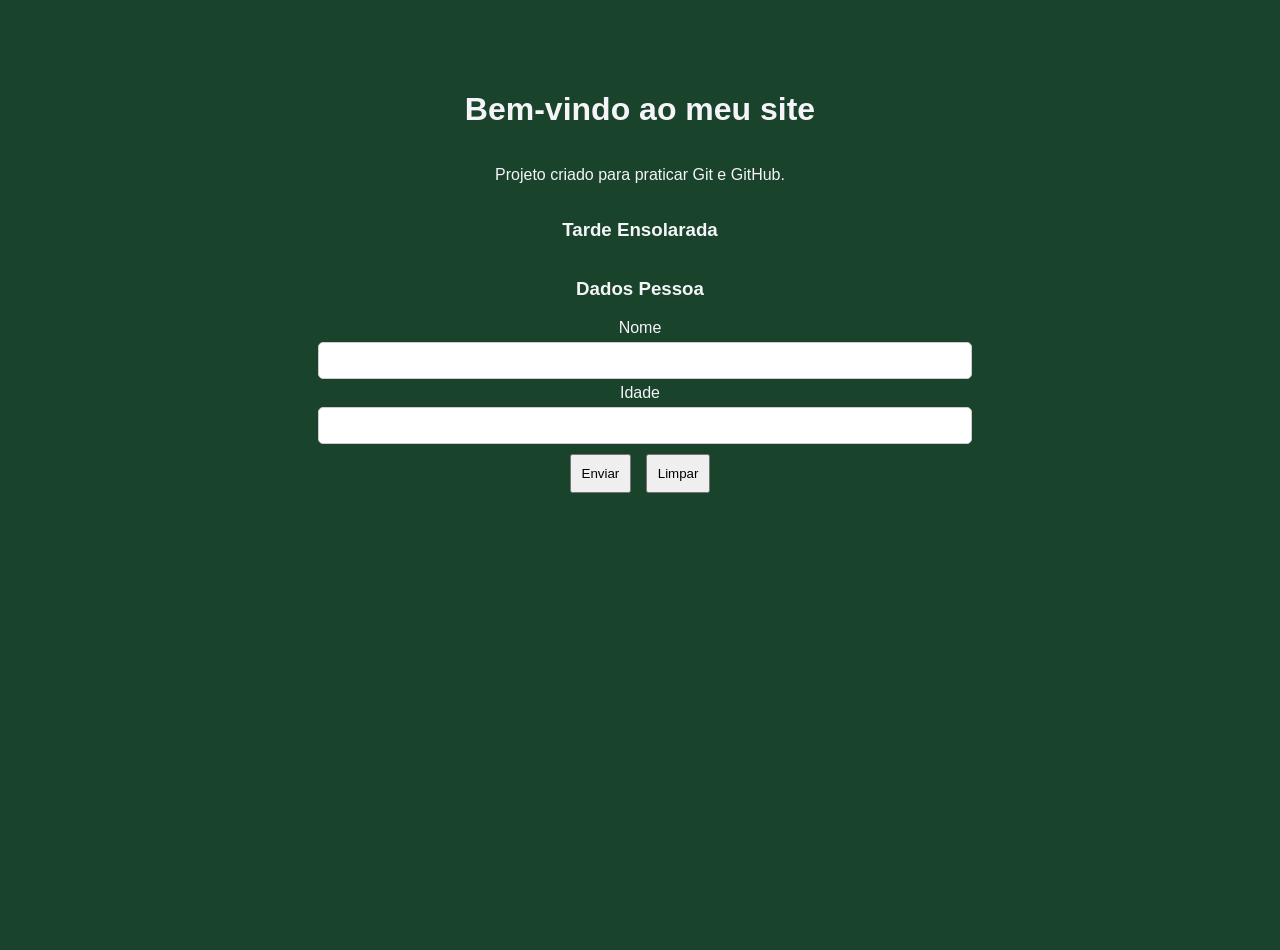
<file: index.html>
<!DOCTYPE html>
<html lang="pt-br">

<head>
    <meta charset="UTF-8">
    <meta name="viewport" content="width=device-width, initial-scale=1.0">
    <title>Projeto Desafio WEB</title>

    <link rel="stylesheet" href="css/style.css">

    <script src="js/scripts.js" defer></script>

    <script src="js/script_idade.js" defer></script>

</head>


<body>

    <h1>Bem-vindo ao meu site</h1>
    <p>Projeto criado para praticar Git e GitHub.</p>

    <h3>Tarde Ensolarada</h3>

    <div id="div-form">

        <h3>Dados Pessoa</h3>

        <form id="formDADOS">

            <label for="nome">Nome</label>
            <input type="text" name="nome" id="nome">

            <label for="idade">Idade</label>
            <input type="text" name="idade" id="idade">

            <button type="submit">Enviar</button>
            <button type="reset">Limpar</button>

        </form>

        <div id="div-dados">

        </div>

    </div>

</body>
</html>
</file>
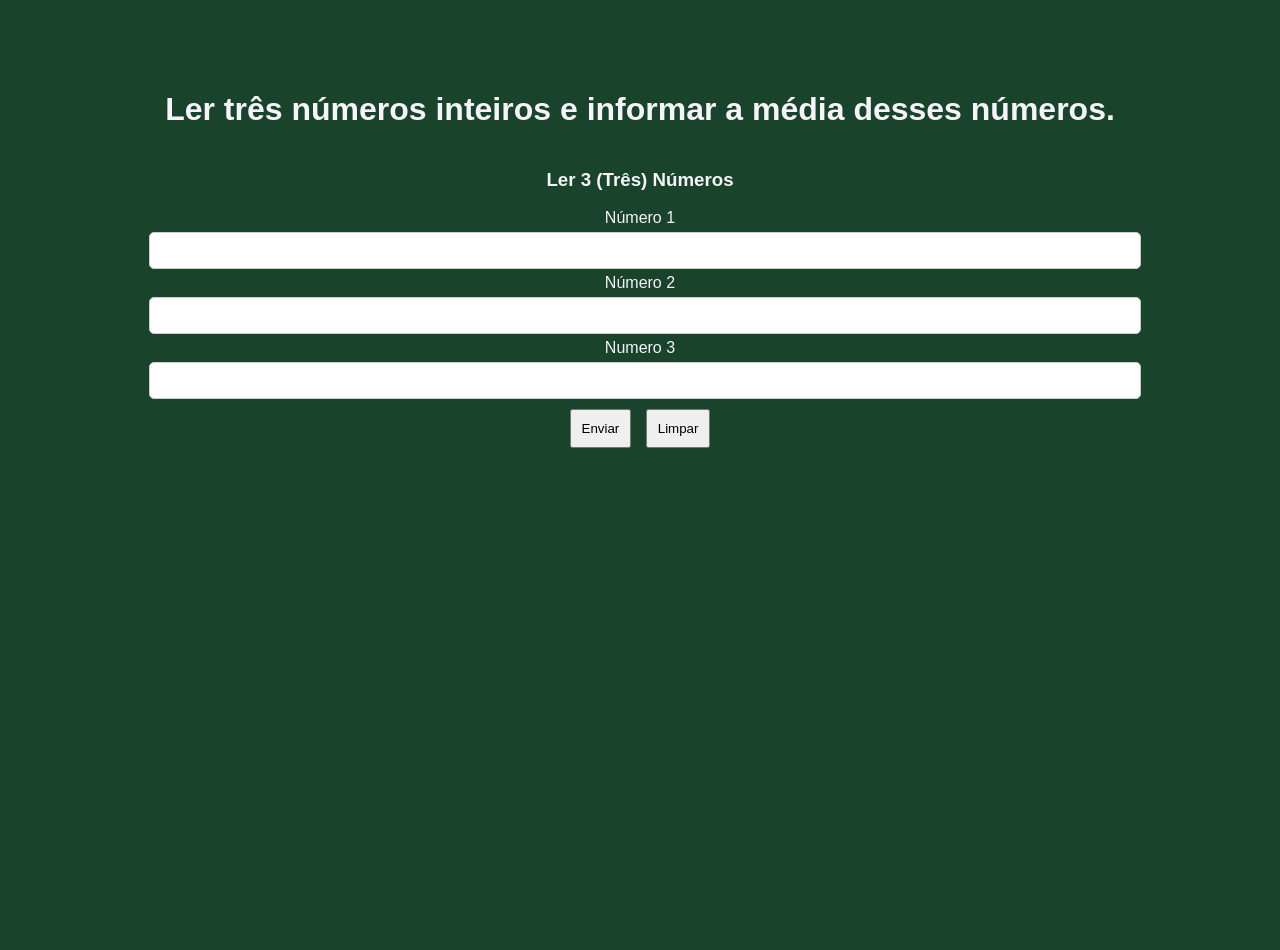
<file: pag_q01.html>
<!DOCTYPE html>
<html lang="pt-br">

<head>
    <meta charset="UTF-8">
    <meta name="viewport" content="width=device-width, initial-scale=1.0">
    <title>Projeto Desafio WEB</title>

    <link rel="stylesheet" href="css/style.css">

    <script src="js/script_questao01.js" defer></script>

</head>


<body>

    <h1>Ler três números inteiros e informar a média desses
        números.</h1>
    
    <div id="div-form">

        <h3> Ler 3 (Três) Números </h3>

        <form id="formulario-pessoa">

            <label for="num1">Número 1</label>
            <input type="text" name="num1" id="num1">

            <label for="num2">Número 2</label>
            <input type="text" name="num2" id="num2">

            <label for="num3">Numero 3</label>
            <input type="text" name="num3" id="num3">

            <button type="submit">Enviar</button>
            <button type="reset">Limpar</button>

        </form>

        <div id="div-dados">

        </div>

    </div>

</body>
</html>
</file>
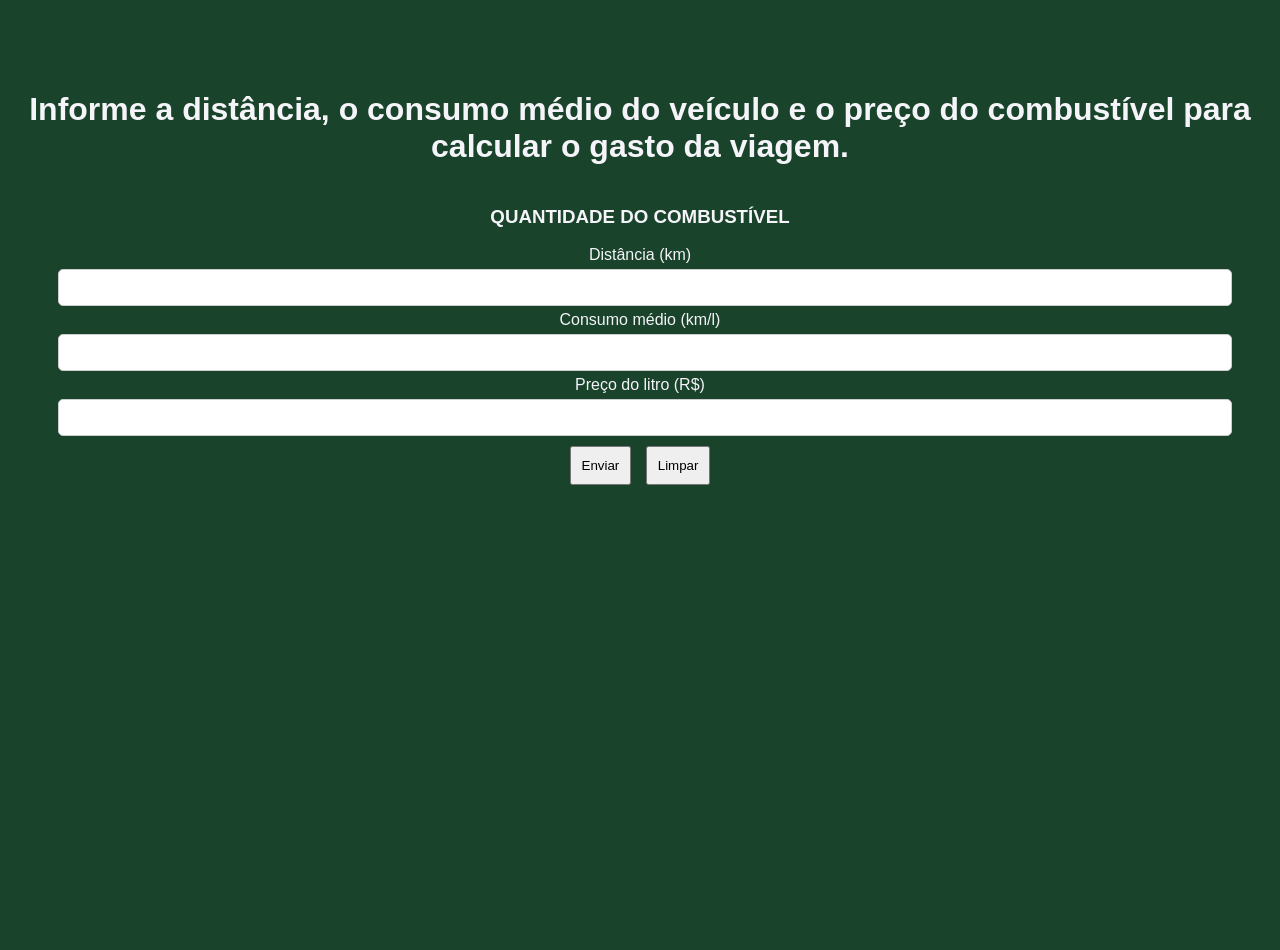
<file: pag_q03.html>
<!DOCTYPE html>
<!DOCTYPE html>
<html lang="pt-br">

<head>
    <meta charset="UTF-8">
    <meta name="viewport" content="width=device-width, initial-scale=1.0">
    <title>Projeto Desafio WEB</title>

    <link rel="stylesheet" href="./css/style.css">

    <script src="js/script_questao02.js" defer></script>

</head>

<body>

    <h1>
        Informe a distância, o consumo médio 
        do veículo e o preço do combustível para calcular o gasto da viagem.
    </h1>
    
    <div id="div-form">

        <h3>QUANTIDADE DO COMBUSTÍVEL</h3>

        <form id="formDADOS">

        <label>Distância (km)</label>
        <input type="text" name="distancia" id="distancia">

        <label>Consumo médio (km/l)</label>
        <input type="text" name="consumo" id="consumo">

        <label>Preço do litro (R$)</label>
        <input type="text" name="preco" id="preco">
    
    
            <button type="submit">Enviar</button>
            <button type="reset">Limpar</button>

        </form>

        <div id="divResultado"></div>


        </div>

    

</body>
</html>
</file>
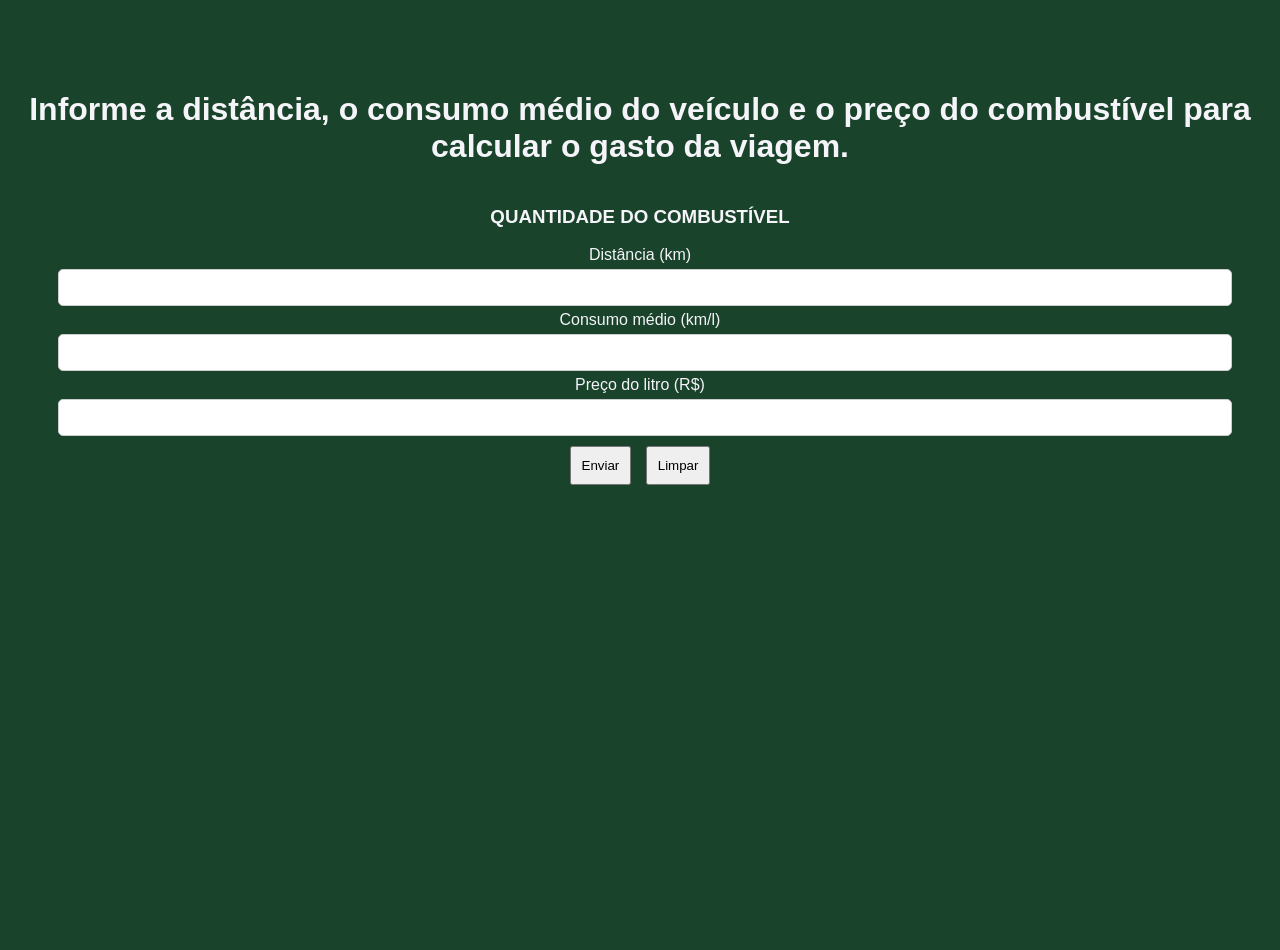
<file: pag_questao03.html>
<!DOCTYPE html>
<html lang="pt-br">

<head>
    <meta charset="UTF-8">
    <meta name="viewport" content="width=device-width, initial-scale=1.0">
    <title>Projeto Desafio WEB</title>

    <link rel="stylesheet" href="./css/style.css">

    <script src="js/script_questao02.js" defer></script>

</head>

<body>

    <h1>
        Informe a distância, o consumo médio 
        do veículo e o preço do combustível para calcular o gasto da viagem.
    </h1>
    
    <div id="div-form">

        <h3>QUANTIDADE DO COMBUSTÍVEL</h3>

        <form id="formDADOS">

        <label>Distância (km)</label>
        <input type="text" name="distancia" id="distancia">

        <label>Consumo médio (km/l)</label>
        <input type="text" name="consumo" id="consumo">

        <label>Preço do litro (R$)</label>
        <input type="text" name="preco" id="preco">
    
    
            <button type="submit">Enviar</button>
            <button type="reset">Limpar</button>

        </form>

        <div id="divResultado"></div>


        </div>

    

</body>
</html>
</file>
<file: css/style.css>
/* Salvar dentro de: questao1/style.css */
body {
    background-color: #1a432b; /* Fundo verde escuro */
    color: #f4f4f9;
    font-family: Arial, sans-serif;
    display: flex;
    flex-direction: column;
    align-items: center;
    justify-content: flex-start;
    min-height: 100vh;
    margin: 0;
    padding: 20px;
    box-sizing: border-box;
}

.descricao-questao {
    color: white;
    width: 80%;
    max-width: 600px;
    text-align: left;
    margin: 0 auto 30px;
    font-size: 1.0em;
    line-height: 1.4;
}

.descricao-questao span.numero {
    color: #ffe89e; /* Amarelo pálido para a numeração */
    font-weight: bold;
}

.conteudo {
    background-color: #6b8a71; /* Fundo verde oliva claro do contêiner */
    padding: 30px;
    border-radius: 10px;
    width: 80%;
    max-width: 500px;
    box-sizing: border-box;
}

.titulo-conteudo {
    color: white;
    text-align: center;
    text-transform: uppercase;
    letter-spacing: 5px; /* Letras espaçadas */
    margin-bottom: 25px;
    font-weight: bold;
    font-size: 1.1em;
}

.form-group {
    margin-bottom: 15px;
}

.label {
    color: #f4f4f9;
    display: block;
    margin-bottom: 5px;
    font-size: 0.9em;
}

input[type="number"] {
    width: 100%;
    padding: 10px;
    border-radius: 5px;
    border: 1px solid #ccc;
    box-sizing: border-box;
    background-color: white;
    color: #333;
}

.botoes {
    display: flex;
    gap: 10px;
    margin-top: 20px;
}

.botao {
    background-color: white;
    color: #333;
    border: 1px solid #aaa;
    padding: 6px 12px;
    border-radius: 4px;
    cursor: pointer;
}

.resultado {
    background-color: white;
    color: #333;
    padding: 15px;
    margin-top: 30px;
    border-radius: 5px;
    min-height: 50px;
    font-size: 0.9em;
    box-sizing: border-box;
}

/* Salvar dentro de: questao2/style.css */

body {
    background-color: #1a432b;
    color: #f4f4f9;
    font-family: Arial, sans-serif;
    display: flex;
    flex-direction: column;
    align-items: center;
    justify-content: flex-start;
    min-height: 100vh;
    margin: 0;
    padding: 20px;
    box-sizing: border-box;
}

.descricao-questao {
    color: white;
    width: 80%;
    max-width: 600px;
    text-align: left;
    margin: 0 auto 30px;
    font-size: 1.0em;
    line-height: 1.4;
}

.descricao-questao span.numero {
    color: #ffe89e;
    font-weight: bold;
}

.conteudo {
    background-color: #6b8a71;
    padding: 30px;
    border-radius: 10px;
    width: 80%;
    max-width: 500px;
    box-sizing: border-box;
}

.titulo-conteudo {
    color: white;
    text-align: center;
    text-transform: uppercase;
    letter-spacing: 5px;
    margin-bottom: 25px;
    font-weight: bold;
    font-size: 1.1em;
}

.form-group {
    margin-bottom: 15px;
}

.label {
    color: #f4f4f9;
    display: block;
    margin-bottom: 5px;
    font-size: 0.9em;
}

input[type="number"] {
    width: 100%;
    padding: 10px;
    border-radius: 5px;
    border: 1px solid #ccc;
    box-sizing: border-box;
    background-color: white;
    color: #333;
}

.botoes {
    display: flex;
    gap: 10px;
    margin-top: 20px;
}

.botao {
    background-color: white;
    color: #333;
    border: 1px solid #aaa;
    padding: 6px 12px;
    border-radius: 4px;
    cursor: pointer;
}

.resultado {
    background-color: white;
    color: #333;
    padding: 15px;
    margin-top: 30px;
    border-radius: 5px;
    min-height: 50px;
    font-size: 0.9em;
    box-sizing: border-box;
}

/* Salvar dentro de: questao3/style.css */


body {
    background-color: #1a432b;
    color: #f4f4f9;
    font-family: Arial, sans-serif;
    display: flex;
    flex-direction: column;
    align-items: center;
    justify-content: flex-start;
    min-height: 100vh;
    margin: 0;
    padding: 20px;
    box-sizing: border-box;
}

.descricao-questao {
    color: white;
    width: 80%;
    max-width: 600px;
    text-align: left;
    margin: 0 auto 30px;
    font-size: 1.0em;
    line-height: 1.4;
}

.descricao-questao span.numero {
    color: #ffe89e;
    font-weight: bold;
}

.descricao-questao ul {
    padding-left: 20px;
    margin-top: 10px;
}

.conteudo {
    background-color: #6b8a71;
    padding: 30px;
    border-radius: 10px;
    width: 80%;
    max-width: 500px;
    box-sizing: border-box;
}

.titulo-conteudo {
    color: white;
    text-align: center;
    text-transform: uppercase;
    letter-spacing: 5px;
    margin-bottom: 25px;
    font-weight: bold;
    font-size: 1.1em;
}

.form-group {
    margin-bottom: 15px;
}

.label {
    color: #f4f4f9;
    display: block;
    margin-bottom: 5px;
    font-size: 0.9em;
}

input[type="number"] {
    width: 100%;
    padding: 10px;
    border-radius: 5px;
    border: 1px solid #ccc;
    box-sizing: border-box;
    background-color: white;
    color: #333;
}

.botoes {
    display: flex;
    gap: 10px;
    margin-top: 20px;
}

.botao {
    background-color: white;
    color: #333;
    border: 1px solid #aaa;
    padding: 6px 12px;
    border-radius: 4px;
    cursor: pointer;
}

.resultado {
    background-color: white;
    color: #333;
    padding: 15px;
    margin-top: 30px;
    border-radius: 5px;
    min-height: 50px;
    font-size: 0.9em;
    box-sizing: border-box;
}

/* Salvar dentro de: questao4/style.css */

body {
    background-color: #1a432b;
    color: #f4f4f9;
    font-family: Arial, sans-serif;
    display: flex;
    flex-direction: column;
    align-items: center;
    justify-content: flex-start;
    min-height: 100vh;
    margin: 0;
    padding: 20px;
    box-sizing: border-box;
}

.descricao-questao {
    color: white;
    width: 80%;
    max-width: 600px;
    text-align: left;
    margin: 0 auto 30px;
    font-size: 1.0em;
    line-height: 1.4;
}

.descricao-questao span.numero {
    color: #ffe89e;
    font-weight: bold;
}

.conteudo {
    background-color: #6b8a71;
    padding: 30px;
    border-radius: 10px;
    width: 80%;
    max-width: 500px;
    box-sizing: border-box;
}

.titulo-conteudo {
    color: white;
    text-align: center;
    text-transform: uppercase;
    letter-spacing: 5px;
    margin-bottom: 25px;
    font-weight: bold;
    font-size: 1.1em;
}

.form-group {
    margin-bottom: 15px;
}

.label {
    color: #f4f4f9;
    display: block;
    margin-bottom: 5px;
    font-size: 0.9em;
}

/* Adicionado suporte para input text e number nesta questão */
input[type="text"], input[type="number"] {
    width: 100%;
    padding: 10px;
    border-radius: 5px;
    border: 1px solid #ccc;
    box-sizing: border-box;
    background-color: white;
    color: #333;
}

.botoes {
    display: flex;
    gap: 10px;
    margin-top: 20px;
}

.botao {
    background-color: white;
    color: #333;
    border: 1px solid #aaa;
    padding: 6px 12px;
    border-radius: 4px;
    cursor: pointer;
}

.resultado {
    background-color: white;
    color: #333;
    padding: 15px;
    margin-top: 30px;
    border-radius: 5px;
    min-height: 50px;
    font-size: 0.9em;
    box-sizing: border-box;
}


/* Salvar dentro de: questao5/style.css */

body {
    background-color: #1a432b;
    color: #f4f4f9;
    font-family: Arial, sans-serif;
    display: flex;
    flex-direction: column;
    align-items: center;
    justify-content: flex-start;
    min-height: 100vh;
    margin: 0;
    padding: 20px;
    box-sizing: border-box;
}

.descricao-questao {
    color: white;
    width: 80%;
    max-width: 600px;
    text-align: left;
    margin: 0 auto 30px;
    font-size: 1.0em;
    line-height: 1.4;
}

.descricao-questao span.numero {
    color: #ffe89e;
    font-weight: bold;
}

.descricao-questao ul {
    padding-left: 20px;
    margin-top: 10px;
}

.descricao-questao li {
    margin-bottom: 5px;
}

.conteudo {
    background-color: #6b8a71;
    padding: 30px;
    border-radius: 10px;
    width: 80%;
    max-width: 500px;
    box-sizing: border-box;
}

.titulo-conteudo {
    color: white;
    text-align: center;
    text-transform: uppercase;
    letter-spacing: 5px;
    margin-bottom: 25px;
    font-weight: bold;
    font-size: 1.1em;
}

.form-group {
    margin-bottom: 15px;
}

.label {
    color: #f4f4f9;
    display: block;
    margin-bottom: 5px;
    font-size: 0.9em;
}

input[type="number"] {
    width: 100%;
    padding: 10px;
    border-radius: 5px;
    border: 1px solid #ccc;
    box-sizing: border-box;
    background-color: white;
    color: #333;
}

.botoes {
    display: flex;
    gap: 10px;
    margin-top: 20px;
}

.botao {
    background-color: white;
    color: #333;
    border: 1px solid #aaa;
    padding: 6px 12px;
    border-radius: 4px;
    cursor: pointer;
}

.resultado {
    background-color: white;
    color: #333;
    padding: 15px;
    margin-top: 30px;
    border-radius: 5px;
    min-height: 50px;
    font-size: 0.9em;
    box-sizing: border-box;
}


/* Salvar dentro de: questao6/style.css */

body {
    background-color: #1a432b;
    color: #f4f4f9;
    font-family: Arial, sans-serif;
    display: flex;
    flex-direction: column;
    align-items: center;
    justify-content: flex-start;
    min-height: 100vh;
    margin: 0;
    padding: 20px;
    box-sizing: border-box;
}

.descricao-questao {
    color: white;
    width: 80%;
    max-width: 600px;
    text-align: left;
    margin: 0 auto 30px;
    font-size: 1.0em;
    line-height: 1.4;
}

.descricao-questao span.numero {
    color: #ffe89e;
    font-weight: bold;
}

/* Configuração especial da tabela de riscos contida na descrição */
table {
    width: 100%;
    border-collapse: collapse;
    margin-top: 15px;
    color: white;
}

th, td {
    border: 1px solid white;
    padding: 8px;
    text-align: left;
}

th {
    background-color: rgba(255, 255, 255, 0.1);
}

.conteudo {
    background-color: #6b8a71;
    padding: 30px;
    border-radius: 10px;
    width: 80%;
    max-width: 500px;
    box-sizing: border-box;
}

.titulo-conteudo {
    color: white;
    text-align: center;
    text-transform: uppercase;
    letter-spacing: 5px;
    margin-bottom: 25px;
    font-weight: bold;
    font-size: 1.1em;
}

.form-group {
    margin-bottom: 15px;
}

.label {
    color: #f4f4f9;
    display: block;
    margin-bottom: 5px;
    font-size: 0.9em;
}

input[type="text"], input[type="number"] {
    width: 100%;
    padding: 10px;
    border-radius: 5px;
    border: 1px solid #ccc;
    box-sizing: border-box;
    background-color: white;
    color: #333;
}

.botoes {
    display: flex;
    gap: 10px;
    margin-top: 20px;
}

.botao {
    background-color: white;
    color: #333;
    border: 1px solid #aaa;
    padding: 6px 12px;
    border-radius: 4px;
    cursor: pointer;
}

.resultado {
    background-color: white;
    color: #333;
    padding: 15px;
    margin-top: 30px;
    border-radius: 5px;
    min-height: 50px;
    font-size: 0.9em;
    box-sizing: border-box;
}

body{
    
    font-family: Arial, sans-serif;
    text-align: center;
    margin-top: 50px;
}

input, button{
    padding: 10px;
    margin: 5px;
}
body{
    font-family: Arial, sans-serif;
    text-align: center;
    margin-top: 50px;
}

input, button{
    padding: 10px;
}

body{
    font-family: Arial, sans-serif;
    text-align: center;
    margin-top: 50px;
}

input, button{
    padding: 10px;
}
</file>
